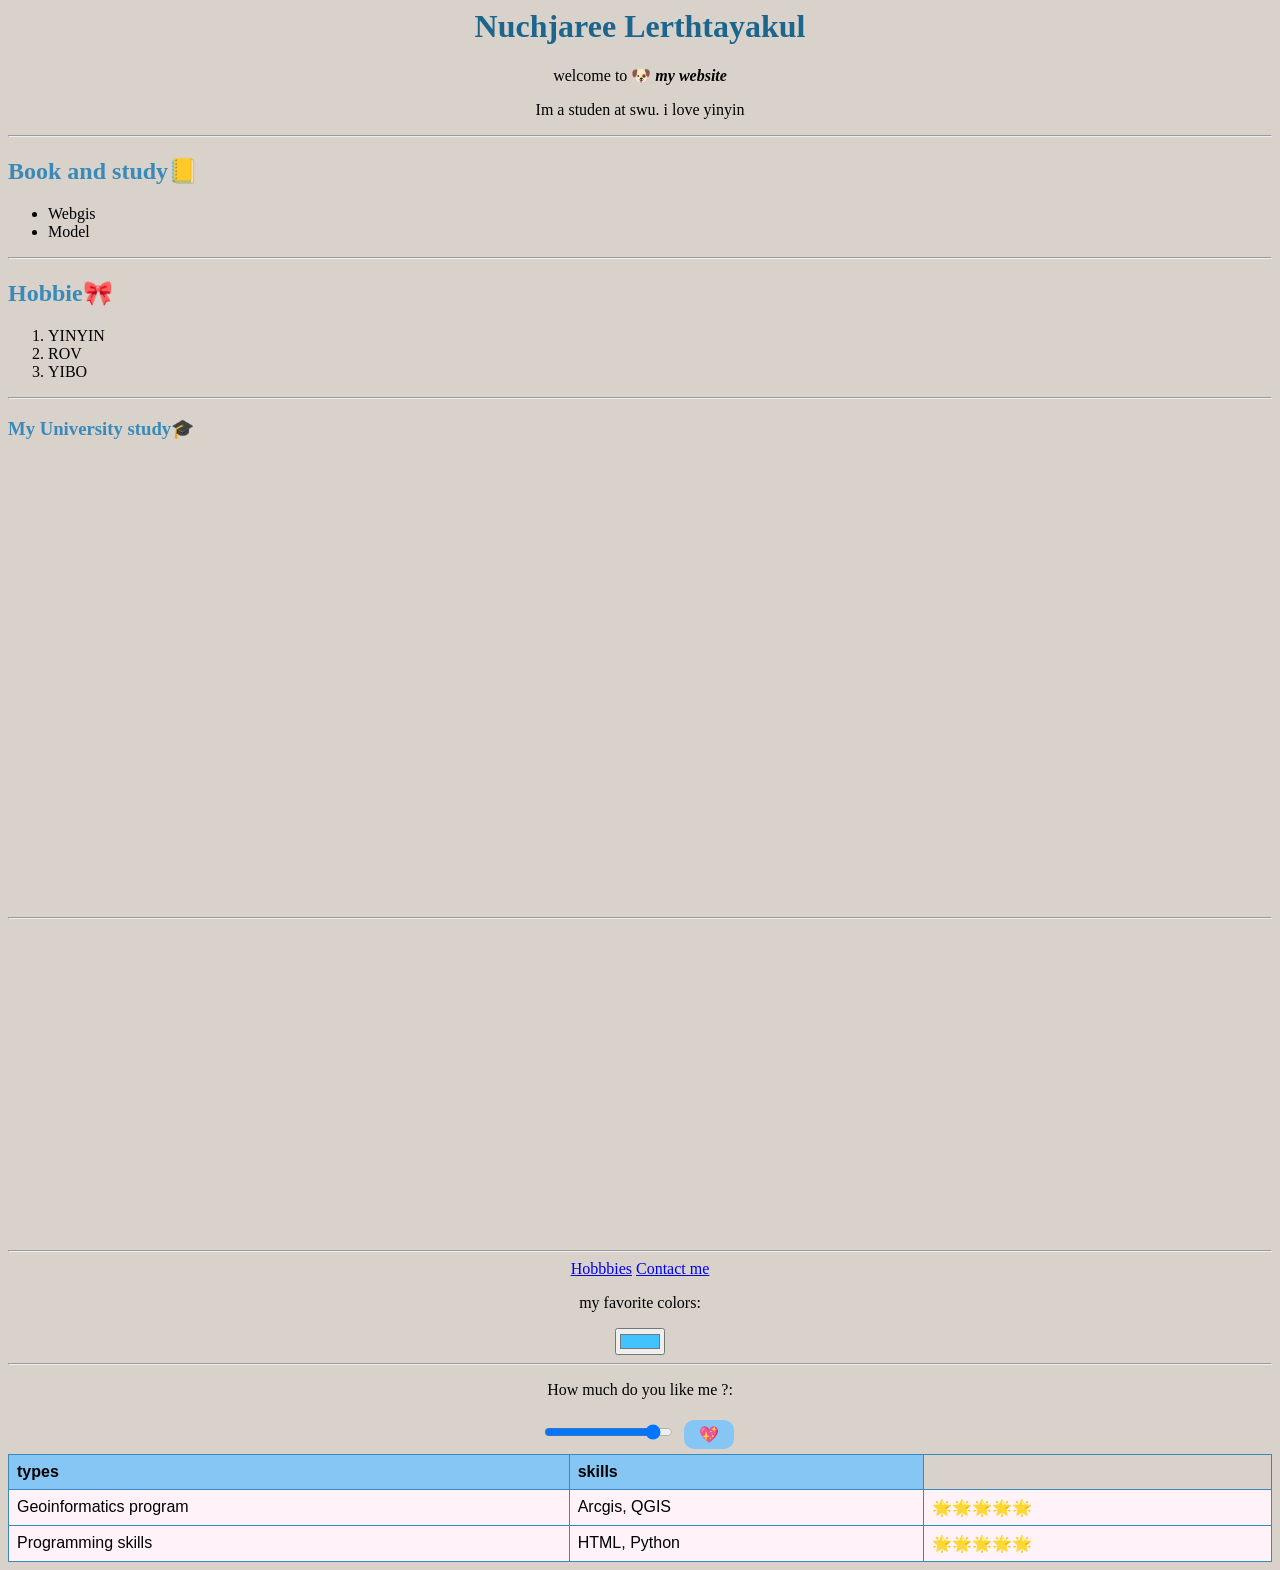
<file: index.html>
<html>
<head>
  <meta charset="UTF-8">
  <meta name="viewport" content="width=device-width, initial-scale=1.0">
  <meta http-equiv="X-UA-Compatible" content="ie=edge">
  <title>💗Nuchjaree'L website💗</title>
    <link rel="stylesheet" href="css\styles.css">
</head>
<body>
<!---body bgcolor = 'EEEEEE'--->
<center><h1>Nuchjaree Lerthtayakul</h1></center>
<center><p>welcome to 🐶 <strong><em>my website </strong></em></p></center>
<center><p>Im a studen at swu. i love yinyin</p></center>
<hr>
  <h2>Book and study📒</h2>
<ul>
  <li>Webgis</li>
  <li>Model</li>
</ul>
<hr>
<h2>Hobbie🎀</h2>
<ol>
  <li>YINYIN</li>
  <li>ROV</li>
  <li>YIBO</li>
</ol>
<hr>
<h3>My University study🎓</h3>
<center><iframe src="https://www.google.com/maps/embed?pb=!1m14!1m8!1m3!1d297103.13919683656!2d100.39540890077289!3d13.745296454855092!3m2!1i1024!2i768!4f13.1!3m3!1m2!1s0x30e29ee109dab6e1%3A0xfd15aa1c632d9677!2z4Lih4Lir4Liy4Lin4Li04LiX4Lii4Liy4Lil4Lix4Lii4Lio4Lij4Li14LiZ4LiE4Lij4Li04LiZ4LiX4Lij4Lin4Li04LmC4Lij4LiS!5e0!3m2!1sth!2sth!4v1644292325242!5m2!1sth!2sth" width="600" height="450" style="border:0;" allowfullscreen="" loading="lazy"></iframe></center>
<hr>
<center><iframe width="560" height="315" src="https://www.youtube.com/embed/oV7t81aKlz4" title="YouTube video player" frameborder="0" allow="accelerometer; autoplay; clipboard-write; encrypted-media; gyroscope; picture-in-picture" allowfullscreen></iframe></center>
</body>
</html>
<hr>
<center>
  <a href="Hobbie.html">Hobbbies</a>
  <a href="Contact-me.html">Contact me </a>
</center>
<center><p>my favorite colors:</p>
<div>
    <input type="color" id="head" name="head"
           value="#42C2FF">
</div></center>
<hr>
<center><table>
  <tr>
    <thead>
    <th>types</th>
    <th>skills</th>

  </tr>
  <tr>
    <td>Geoinformatics program </td>
    <td>Arcgis, QGIS</td>
      <td>🌟🌟🌟🌟🌟</td>
  </tr>
  <tr>
    <td>Programming skills </td>
    <td>HTML, Python </td>
      <td>🌟🌟🌟🌟🌟</td>
  </tr>
  <p>How much do you like me ?:</p>
<div>
  <input type="range" id="💖" name="💖"
         min="0" max="100" value="90" step="10">
  <label for="cowbell">💖</label>
</div>
</table></center>
</body>
</file>
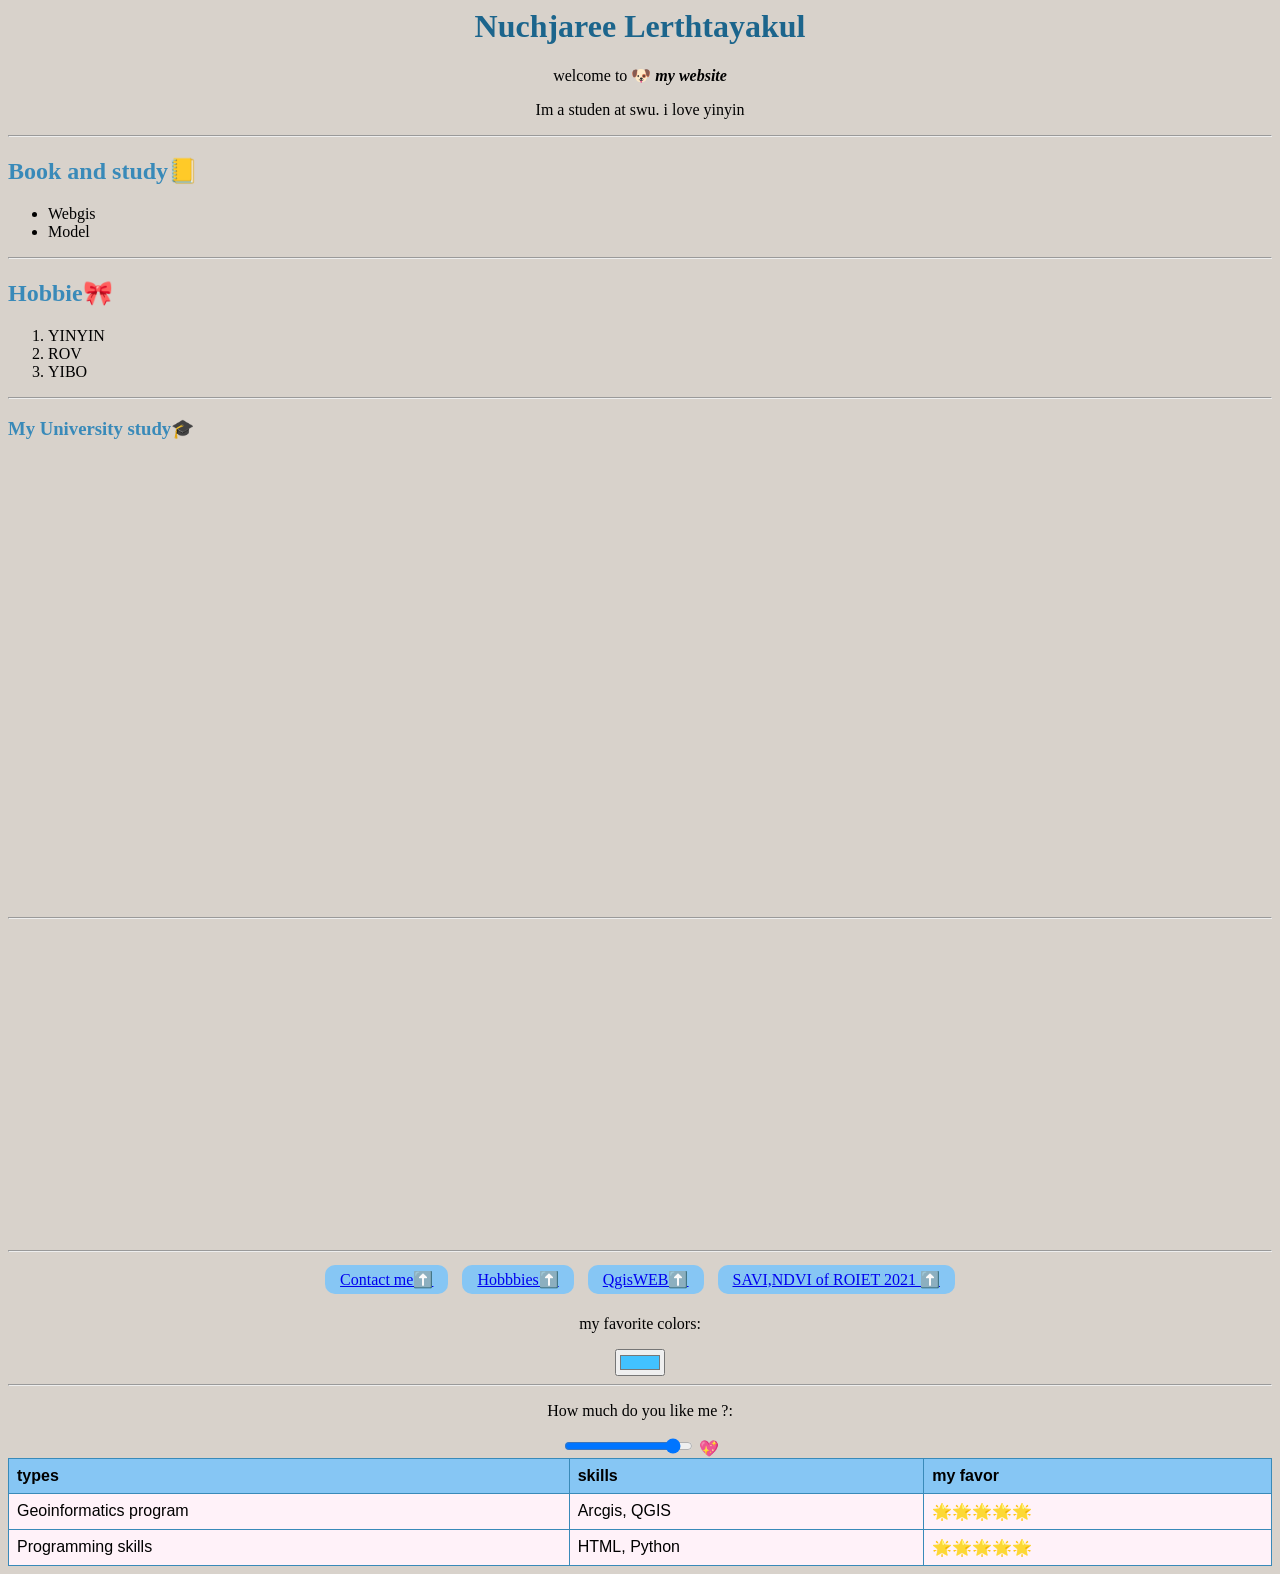
<file: Index.html>
<html>
<head>
  <meta charset="UTF-8">
  <meta name="viewport" content="width=device-width, initial-scale=1.0">
  <meta http-equiv="X-UA-Compatible" content="ie=edge">
  <title>💗Nuchjaree'L website💗</title>
    <link rel="stylesheet" href="css\styles.css">
</head>
<body>
<!---body bgcolor = 'EEEEEE'--->
<center><h1>Nuchjaree Lerthtayakul</h1></center>
<center><p>welcome to 🐶 <strong><em>my website </strong></em></p></center>
<center><p>Im a studen at swu. i love yinyin</p></center>
<hr>
  <h2>Book and study📒</h2>
<ul>
  <li>Webgis</li>
  <li>Model</li>
</ul>
<hr>
<h2>Hobbie🎀</h2>
<ol>
  <li>YINYIN</li>
  <li>ROV</li>
  <li>YIBO</li>
</ol>
<hr>
<h3>My University study🎓</h3>
<center><iframe src="https://www.google.com/maps/embed?pb=!1m14!1m8!1m3!1d297103.13919683656!2d100.39540890077289!3d13.745296454855092!3m2!1i1024!2i768!4f13.1!3m3!1m2!1s0x30e29ee109dab6e1%3A0xfd15aa1c632d9677!2z4Lih4Lir4Liy4Lin4Li04LiX4Lii4Liy4Lil4Lix4Lii4Lio4Lij4Li14LiZ4LiE4Lij4Li04LiZ4LiX4Lij4Lin4Li04LmC4Lij4LiS!5e0!3m2!1sth!2sth!4v1644292325242!5m2!1sth!2sth" width="600" height="450" style="border:0;" allowfullscreen="" loading="lazy"></iframe></center>
<hr>
<center><iframe width="560" height="315" src="https://www.youtube.com/embed/oV7t81aKlz4" title="YouTube video player" frameborder="0" allow="accelerometer; autoplay; clipboard-write; encrypted-media; gyroscope; picture-in-picture" allowfullscreen></iframe></center>
</body>
</html>
<hr>
<center>
  <label><a href="Contact-me.html">Contact me⬆️</a></label>
  <label><a href="Hobbie.html">Hobbbies⬆️</a></label>
  <label><a href="qgis2web.html">QgisWEB⬆️</a></label>
  <label><a href="roietndvi,savi\GEE2.html">SAVI,NDVI of ROIET 2021 ⬆️</a></label>
</center>
<center><p>my favorite colors:</p>
<div>
    <input type="color" id="head" name="head"
           value="#42C2FF">
</div></center>
<hr>
<center><table>
  <tr>
    <thead>
    <th>types</th>
    <th>skills</th>
    <th>my favor</th>
  </tr>
  <tr>
    <td>Geoinformatics program </td>
    <td>Arcgis, QGIS</td>
      <td>🌟🌟🌟🌟🌟</td>
  </tr>
  <tr>
    <td>Programming skills </td>
    <td>HTML, Python </td>
    <td>🌟🌟🌟🌟🌟</td>
  </tr>
  <p>How much do you like me ?:</p>
<div>
  <input type="range" id="💖" name="💖"
         min="0" max="100" value="90" step="10">
  <label1 for="cowbell">💖</label1>
</div>
</table></center>
</body>
</file>
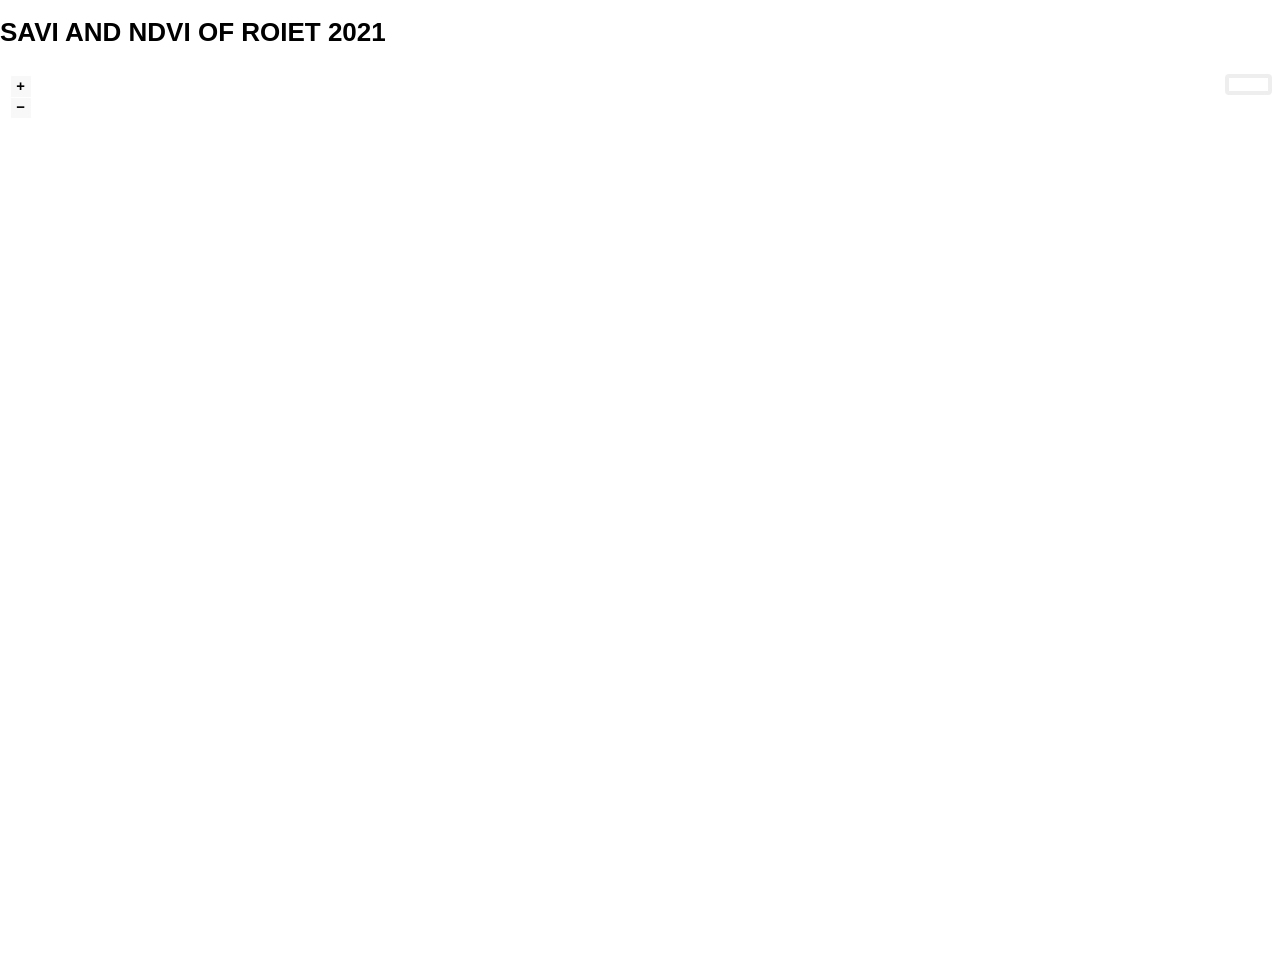
<file: GEE2.html>
<!doctype html>
<html lang="en">
    <head>
        <meta charset="utf-8">
        <meta http-equiv="X-UA-Compatible" content="IE=edge">
        <meta name="viewport" content="initial-scale=1,user-scalable=no,maximum-scale=1,width=device-width">
        <meta name="mobile-web-app-capable" content="yes">
        <meta name="apple-mobile-web-app-capable" content="yes">
        <link rel="stylesheet" href="./resources/ol.css">
        <link rel="stylesheet" href="resources/fontawesome-all.min.css">
        <link rel="stylesheet" href="./resources/ol-layerswitcher.css">
        <link rel="stylesheet" href="./resources/qgis2web.css">
<style>
.search-layer {
  top: 65px;
  left: .5em;
}
.ol-touch .search-layer {
  top: 80px;
}
</style>
        <style>
        html, body {
            background-color: #ffffff;
        }
        .ol-control button {
            background-color: #f8f8f8 !important;
            color: #000000 !important;
            border-radius: 0px !important;
        }
        .ol-zoom, .geolocate, .gcd-gl-control .ol-control {
            background-color: rgba(255,255,255,.4) !important;
            padding: 3px !important;
        }
        .ol-scale-line {
            background: none !important;
        }
        .ol-scale-line-inner {
            border: 2px solid #f8f8f8 !important;
            border-top: none !important;
            background: rgba(255, 255, 255, 0.5) !important;
            color: black !important;
        }
        </style>
        <style>
        html, body, #map {
            width: 100%;
            height: 100%;
            padding: 0;
            margin: 0;
        }
        </style>
        <title></title>
    </head>
    <body>
      <h1>SAVI AND NDVI OF ROIET 2021</h1>
        <div id="map">
            <div id="popup" class="ol-popup">
                <a href="#" id="popup-closer" class="ol-popup-closer"></a>
                <div id="popup-content"></div>
            </div>
        </div>
        <script src="resources/qgis2web_expressions.js"></script>
        <script src="resources/polyfills.js"></script>
        <script src="./resources/functions.js"></script>
        <script src="./resources/ol.js"></script>
        <script src="./resources/ol-layerswitcher.js"></script>
        <script src="./layers/layers.js" type="text/javascript"></script>
        <script src="./resources/Autolinker.min.js"></script>
        <script src="./resources/qgis2web.js"></script>
    </body>
</html>
</file>
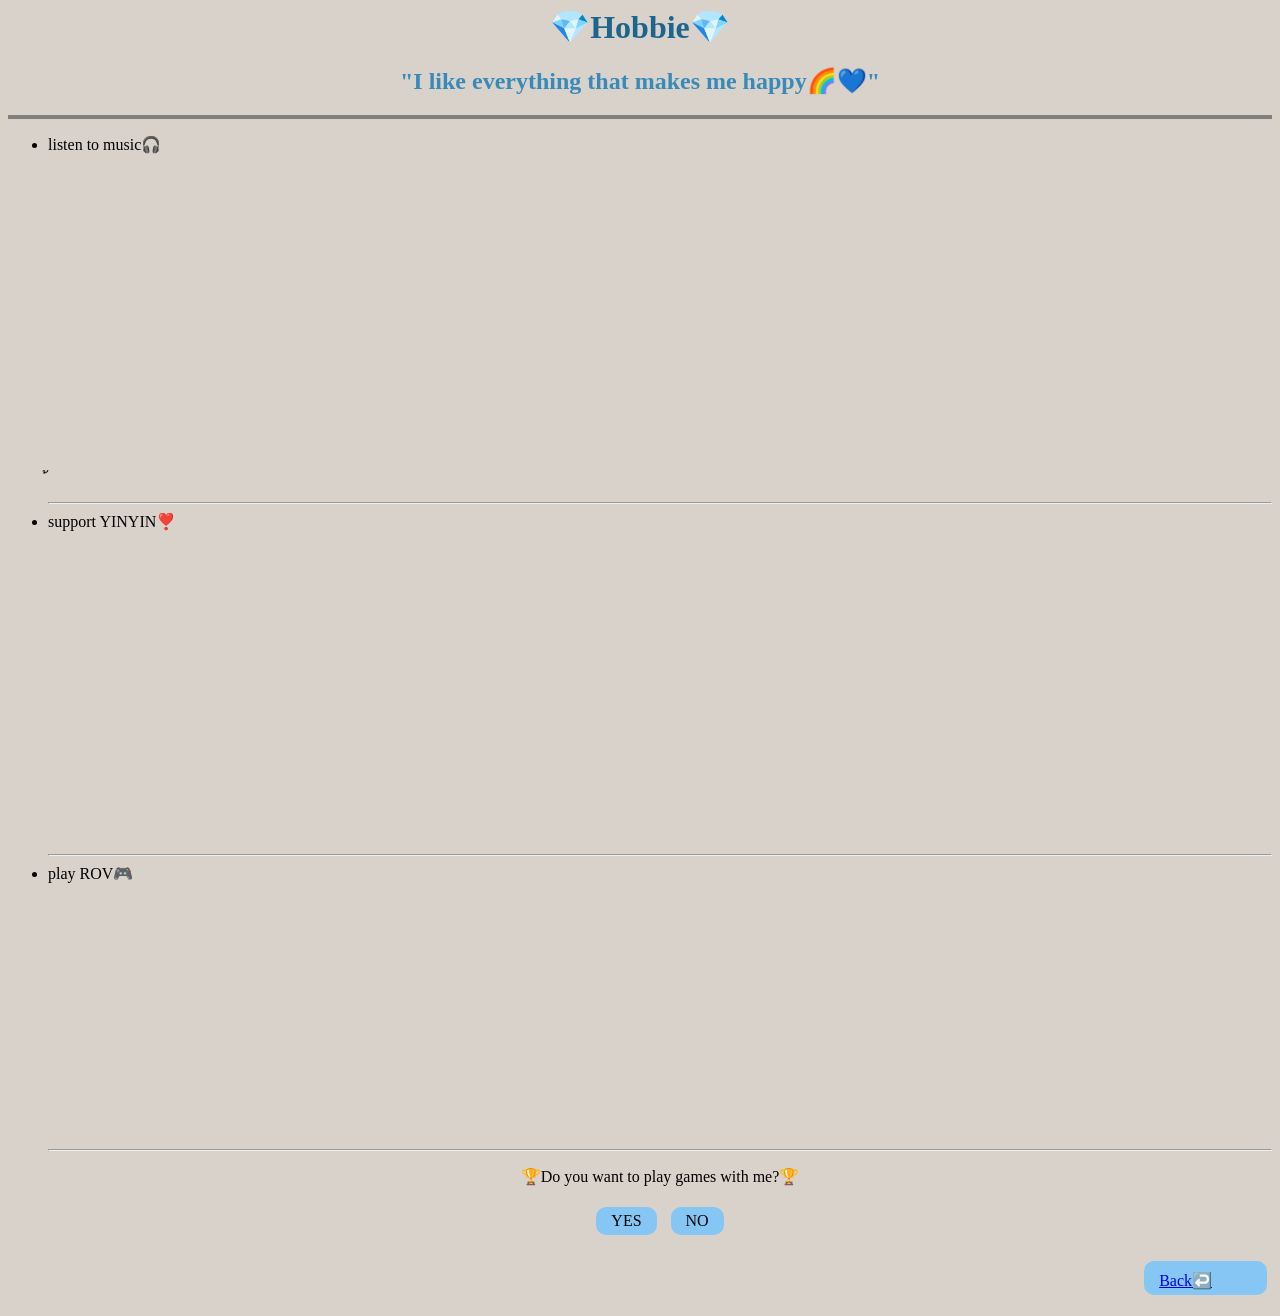
<file: Hobbie.html>
<html>
<head>
  <meta charset="UTF-8">
  <meta name="viewport" content="width=device-width, initial-scale=1.0">
  <meta http-equiv="X-UA-Compatible" content="ie=edge">
  <title>💎Hobbie💎</title>
  <link rel="stylesheet" href="css\styles.css">
</head>
<body>
  <!---background-color:D8D2CB;---->
  <center><h1>💎Hobbie💎</h1></center>
  <center><h2>"I like everything that makes me happy🌈💙" </h2></center>
  <hr size = "4" noshade>
  <ul>
    <li>listen to music🎧</li>

    <center><iframe width="560" height="315" src="https://www.youtube.com/embed/zwvv71slEYc" title="YouTube video player" frameborder="0" allow="accelerometer; autoplay; clipboard-write; encrypted-media; gyroscope; picture-in-picture" allowfullscreen></iframe></center>
้     <hr>
    <li>support YINYIN❣️</li>
    <center><iframe width="560" height="315" src="https://www.youtube.com/embed/E6h5beCID94" title="YouTube video player" frameborder="0" allow="accelerometer; autoplay; clipboard-write; encrypted-media; gyroscope; picture-in-picture" allowfullscreen></iframe></center>
    <hr>
    <li>play ROV🎮</li>
    <center><iframe src="https://www.facebook.com/plugins/video.php?height=258&href=https%3A%2F%2Fwww.facebook.com%2Fnuch.nuchyin%2Fvideos%2F947250812826999%2F&show_text=false&width=560&t=0" width="560" height="258" style="border:none;overflow:hidden" scrolling="no" frameborder="0" allowfullscreen="true" allow="autoplay; clipboard-write; encrypted-media; picture-in-picture; web-share" allowFullScreen="true"></iframe></center>
    <hr>
      <center><p>
      </p>🏆Do you want to play games with me?🏆</p></center>
    <center><input id="toggle-on" name="toggle" type="radio">
<label for="toggle-on">YES</label>
<input id="toggle-off" name="toggle" type="radio">
<label for="toggle-off">NO</label></center>

<p align='right'><label>
<a href="Index.html">Back↩️</a><label></p>
</body>
</html>
</file>
<file: resources/ol.css>
.ol-box{box-sizing:border-box;border-radius:2px;border:2px solid #00f}.ol-mouse-position{top:8px;right:8px;position:absolute}.ol-scale-line{background:rgba(0,60,136,.3);border-radius:4px;bottom:8px;left:8px;padding:2px;position:absolute}.ol-scale-line-inner{border:1px solid #eee;border-top:none;color:#eee;font-size:10px;text-align:center;margin:1px;will-change:contents,width;transition:all .25s}.ol-scale-bar{position:absolute;bottom:8px;left:8px}.ol-scale-step-marker{width:1px;height:15px;background-color:#000;float:right;z-Index:10}.ol-scale-step-text{position:absolute;bottom:-5px;font-size:12px;z-Index:11;color:#000;text-shadow:-2px 0 #fff,0 2px #fff,2px 0 #fff,0 -2px #fff}.ol-scale-text{position:absolute;font-size:14px;text-align:center;bottom:25px;color:#000;text-shadow:-2px 0 #fff,0 2px #fff,2px 0 #fff,0 -2px #fff}.ol-scale-singlebar{position:relative;height:10px;z-Index:9;border:1px solid #000}.ol-unsupported{display:none}.ol-unselectable,.ol-viewport{-webkit-touch-callout:none;-webkit-user-select:none;-moz-user-select:none;-ms-user-select:none;user-select:none;-webkit-tap-highlight-color:transparent}.ol-overlaycontainer,.ol-overlaycontainer-stopevent{pointer-events:none}.ol-overlaycontainer-stopevent>*,.ol-overlaycontainer>*{pointer-events:auto}.ol-selectable{-webkit-touch-callout:default;-webkit-user-select:text;-moz-user-select:text;-ms-user-select:text;user-select:text}.ol-grabbing{cursor:-webkit-grabbing;cursor:-moz-grabbing;cursor:grabbing}.ol-grab{cursor:move;cursor:-webkit-grab;cursor:-moz-grab;cursor:grab}.ol-control{position:absolute;background-color:rgba(255,255,255,.4);border-radius:4px;padding:2px}.ol-control:hover{background-color:rgba(255,255,255,.6)}.ol-zoom{top:.5em;left:.5em}.ol-rotate{top:.5em;right:.5em;transition:opacity .25s linear,visibility 0s linear}.ol-rotate.ol-hidden{opacity:0;visibility:hidden;transition:opacity .25s linear,visibility 0s linear .25s}.ol-zoom-extent{top:4.643em;left:.5em}.ol-full-screen{right:.5em;top:.5em}.ol-control button{display:block;margin:1px;padding:0;color:#fff;font-size:1.14em;font-weight:700;text-decoration:none;text-align:center;height:1.375em;width:1.375em;line-height:.4em;background-color:rgba(0,60,136,.5);border:none;border-radius:2px}.ol-control button::-moz-focus-inner{border:none;padding:0}.ol-control button span{pointer-events:none}.ol-zoom-extent button{line-height:1.4em}.ol-compass{display:block;font-weight:400;font-size:1.2em;will-change:transform}.ol-touch .ol-control button{font-size:1.5em}.ol-touch .ol-zoom-extent{top:5.5em}.ol-control button:focus,.ol-control button:hover{text-decoration:none;background-color:rgba(0,60,136,.7)}.ol-zoom .ol-zoom-in{border-radius:2px 2px 0 0}.ol-zoom .ol-zoom-out{border-radius:0 0 2px 2px}.ol-attribution{text-align:right;bottom:.5em;right:.5em;max-width:calc(100% - 1.3em)}.ol-attribution ul{margin:0;padding:0 .5em;color:#000;text-shadow:0 0 2px #fff}.ol-attribution li{display:inline;list-style:none}.ol-attribution li:not(:last-child):after{content:" "}.ol-attribution img{max-height:2em;max-width:inherit;vertical-align:middle}.ol-attribution button,.ol-attribution ul{display:inline-block}.ol-attribution.ol-collapsed ul{display:none}.ol-attribution:not(.ol-collapsed){background:rgba(255,255,255,.8)}.ol-attribution.ol-uncollapsible{bottom:0;right:0;border-radius:4px 0 0}.ol-attribution.ol-uncollapsible img{margin-top:-.2em;max-height:1.6em}.ol-attribution.ol-uncollapsible button{display:none}.ol-zoomslider{top:4.5em;left:.5em;height:200px}.ol-zoomslider button{position:relative;height:10px}.ol-touch .ol-zoomslider{top:5.5em}.ol-overviewmap{left:.5em;bottom:.5em}.ol-overviewmap.ol-uncollapsible{bottom:0;left:0;border-radius:0 4px 0 0}.ol-overviewmap .ol-overviewmap-map,.ol-overviewmap button{display:inline-block}.ol-overviewmap .ol-overviewmap-map{border:1px solid #7b98bc;height:150px;margin:2px;width:150px}.ol-overviewmap:not(.ol-collapsed) button{bottom:1px;left:2px;position:absolute}.ol-overviewmap.ol-collapsed .ol-overviewmap-map,.ol-overviewmap.ol-uncollapsible button{display:none}.ol-overviewmap:not(.ol-collapsed){background:rgba(255,255,255,.8)}.ol-overviewmap-box{border:2px dotted rgba(0,60,136,.7)}.ol-overviewmap .ol-overviewmap-box:hover{cursor:move}
/*# sourceMappingURL=ol.css.map */
</file>
<file: resources/ol-layerswitcher.css>
.layer-switcher.shown.ol-control {
    background-color: transparent;
}

.layer-switcher.shown.ol-control:hover {
    background-color: transparent;
}

.layer-switcher {
    position: absolute;
    top: 3.5em;
    right: 0.5em;
    text-align: left;
}

.layer-switcher.shown {
    bottom: 3em;
}

.layer-switcher .panel {
    padding: 0 1em 0 0;
    margin: 0;
    border: 4px solid #eee;
    border-radius: 4px;
    background-color: white;
    display: none;
    max-height: 100%;
    overflow-y: auto;
}

.layer-switcher.shown .panel {
    display: block;
}

.layer-switcher button {
    float: right;
    width: 38px;
    height: 38px;
    background-image: url('[data-uri]') /*logo.png*/;
    background-repeat: no-repeat;
    background-position: 2px;
    background-color: white;
    border: none;
}

.layer-switcher.shown button {
    display: none;
}

.layer-switcher button:focus, .layer-switcher button:hover {
    background-color: white;
}

.layer-switcher ul {
    padding-left: 2em;
    list-style: none;
}

.layer-switcher li.group > label {
    font-weight: bold;
}

.layer-switcher li.layer {
    display: table;
}

.layer-switcher li.layer label, .layer-switcher li.layer input {
    display: table-cell;
    vertical-align: middle;
}

.layer-switcher label.disabled {
    opacity:0.4;
}

.layer-switcher input {
    margin: 4px;
}

.layer-switcher.touch ::-webkit-scrollbar {
    width: 4px;
}

.layer-switcher.touch ::-webkit-scrollbar-track {
    -webkit-box-shadow: inset 0 0 6px rgba(0,0,0,0.3);
    border-radius: 10px;
}

.layer-switcher.touch ::-webkit-scrollbar-thumb {
    border-radius: 10px;
    -webkit-box-shadow: inset 0 0 6px rgba(0,0,0,0.5);
}

.layer-switcher .group button {
    display: inline-block;
    vertical-align: top;
    float: none;
    width: 16px;
    height: 16px;
    background-position: center 2px;
    background-image: url('[data-uri]');
    -webkit-transition: -webkit-transform .2s ease-in-out;
    -ms-transition: -ms-transform .2s ease-in-out;
    transition: transform .2s ease-in-out;
}

.layer-switcher .group.layer-switcher-close button {
    transform: rotate(-90deg);
    -webkit-transform: rotate(-90deg);
}

li.group.layer-switcher-fold {
    margin-left: -18px;
}

.layer-switcher .group.layer-switcher-fold > ul {
    padding-left: 3em;
}

.layer-switcher .group.layer-switcher-fold.layer-switcher-close > ul {
    overflow: hidden;
    height: 0;
}
</file>
<file: resources/qgis2web.css>
html, body {
    height: 100%;
    padding: 0;
    margin: 0;
    font-family: sans-serif;
    font-size: small;
}

th, td {
    vertical-align: top;
    text-align: left;
}

#map {
    width: 100%;
    height: 100%;
}

.ol-popup {
    display: none;
    position: absolute;
    background-color: white;
    -moz-box-shadow: 0 1px 4px rgba(0,0,0,0.2);
    -webkit-filter: drop-shadow(0 1px 4px rgba(0,0,0,0.2));
    filter: drop-shadow(0 1px 4px rgba(0,0,0,0.2));
    padding: 15px;
    border-radius: 10px;
    border: 1px solid #cccccc;
    bottom: 12px;
    left: -50px;   
    height: auto;
    width: auto;
    min-width: 100px;
    max-height:400px;
    overflow: auto;      
}

.ol-popup-closer {
    text-decoration: none;
    position: absolute;
    top: 2px;
    right: 8px;
}

.ol-popup-closer:after {
    content: "X";
}

.ol-attribution a {
    text-decoration: none;
    color: #666;
    font-family: sans-serif;
    font-size: 100%;
}

.layer-switcher .panel {
    //border: 4px solid rgba(0,60,136,.5) !important;
    //border-radius: 4px !important;
}

.layer-switcher {
    top: 0.5em;
    right: 0.5em;
    text-align: left;
}

#popup-content>ul>li:nth-child(even) {
    background-color: #eee;
}

#popup-content ul {
    list-style-type: none;
    padding-left: 0;
}

#popup-content li {
    margin-bottom:0.25em;
}
</file>
